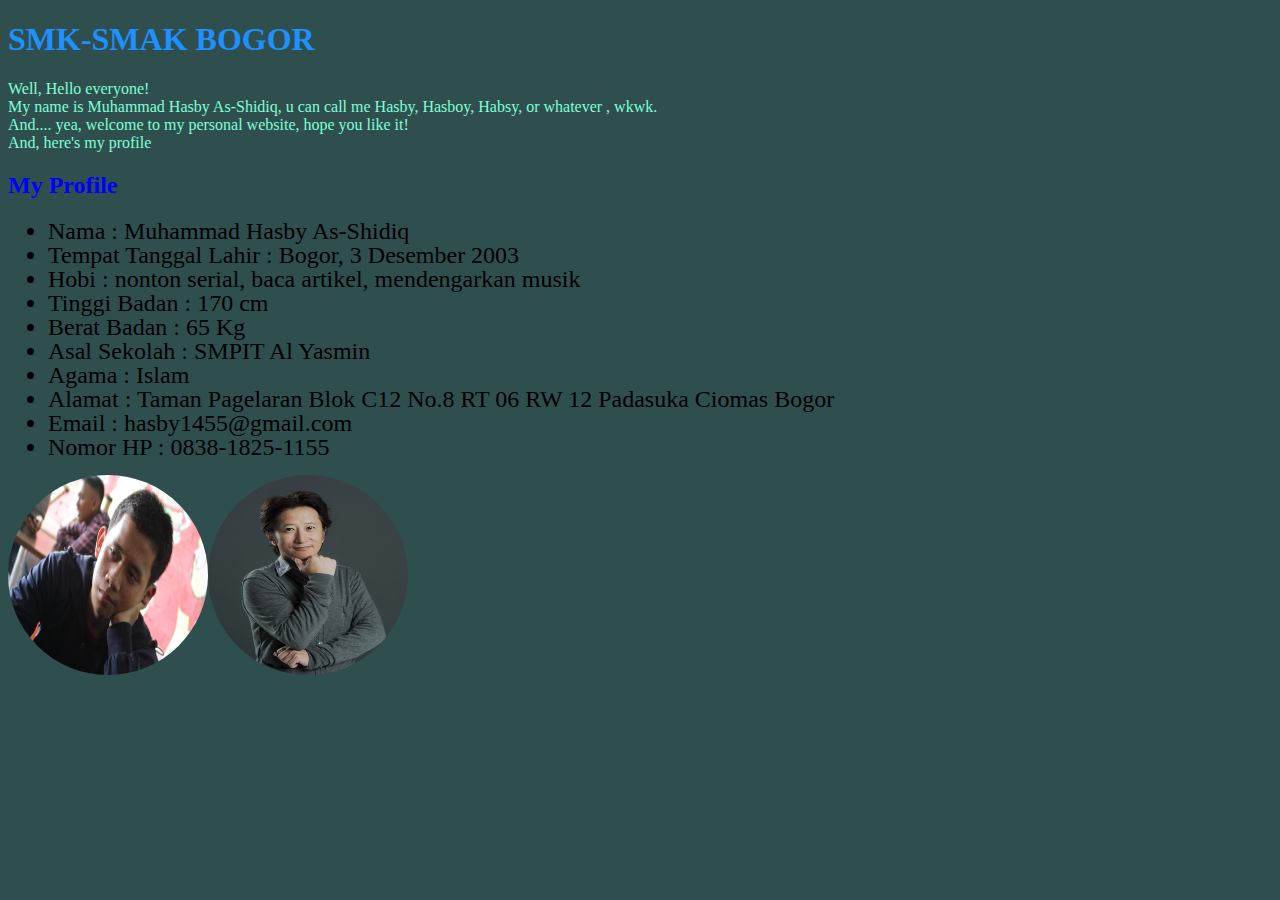
<file: index.html>
<!DOCTYPE html>
<html>
<head>
	<title>Biodata</title>
	<link rel="stylesheet" type="text/css" href="index.css">
</head>
<body>
	<h1>SMK-SMAK BOGOR</h1>
	<p>Well, Hello everyone!<br>
		My name is Muhammad Hasby As-Shidiq, u can call me Hasby, Hasboy, Habsy, or whatever , wkwk. <br>
        And.... yea, welcome to my personal website, hope you like it!<br>
        And, here's my profile<br>
<h2>My Profile</h2>
	</p>
	<ul>
		<div class="a">
			<li>Nama : Muhammad Hasby As-Shidiq </li>
			<li>Tempat Tanggal Lahir : Bogor, 3 Desember 2003</li>
			<li>Hobi : nonton serial, baca artikel, mendengarkan musik</li>
			<li>Tinggi Badan : 170 cm</li>
			<li>Berat Badan : 65 Kg</li>
			<li>Asal Sekolah : SMPIT Al Yasmin</li>
			<li>Agama : Islam</li>
			<li>Alamat : Taman Pagelaran Blok C12 No.8 RT 06 RW 12 Padasuka Ciomas Bogor</li>
			<li>Email : hasby1455@gmail.com</li>
			<li>Nomor HP : 0838-1825-1155</li>
		</div>
	</ul>
<style>
	div.a{font-size: 150%;
		line-height: 1}
</style>
<img src="77447.jpg" width="200"><img src="img_prof.jpg" width="200">
</body>
</html>
</file>
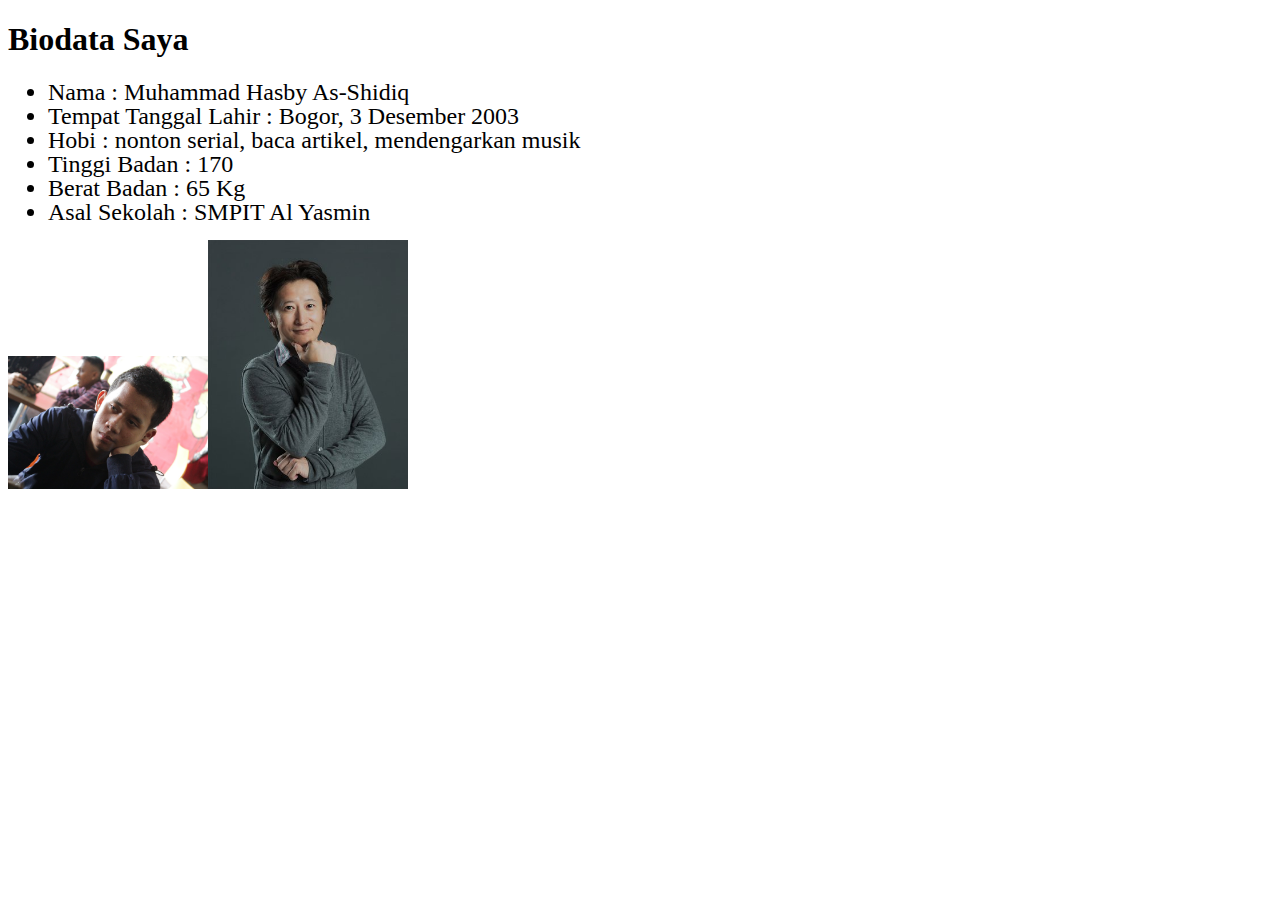
<file: Hasby.html>
<!DOCTYPE html>
<html>
<head>
	<title>Biodata</title>
</head>
<body>
	<h1>Biodata Saya</h1>
	<ul>
		<div class="a">
			<li>Nama : Muhammad Hasby As-Shidiq </li>
			<li>Tempat Tanggal Lahir : Bogor, 3 Desember 2003</li>
			<li>Hobi : nonton serial, baca artikel, mendengarkan musik</li>
			<li>Tinggi Badan : 170</li>
			<li>Berat Badan : 65 Kg</li>
			<li>Asal Sekolah : SMPIT Al Yasmin</li>
		</div>
	</ul>
<style>
	div.a{font-size: 150%;
		line-height: 1}
</style>
<img src="77447.jpg" width="200"><img src="img_prof.jpg" width="200">
</body>
</html>
</file>
<file: index.css>
body{
	background-color: #2F4F4F;

}
h1{
	text-align: left;
	color: #1E90FF;
}

p{
    color:aquamarine;


}

h2{

	text-align: left;
	color: blue;

}

img{
	border-radius: 50%;
	width: 200px;
	height: 200px;
	display: inline-block;
	margin-left: : auto;
	margin-right: auto;
}
</file>
